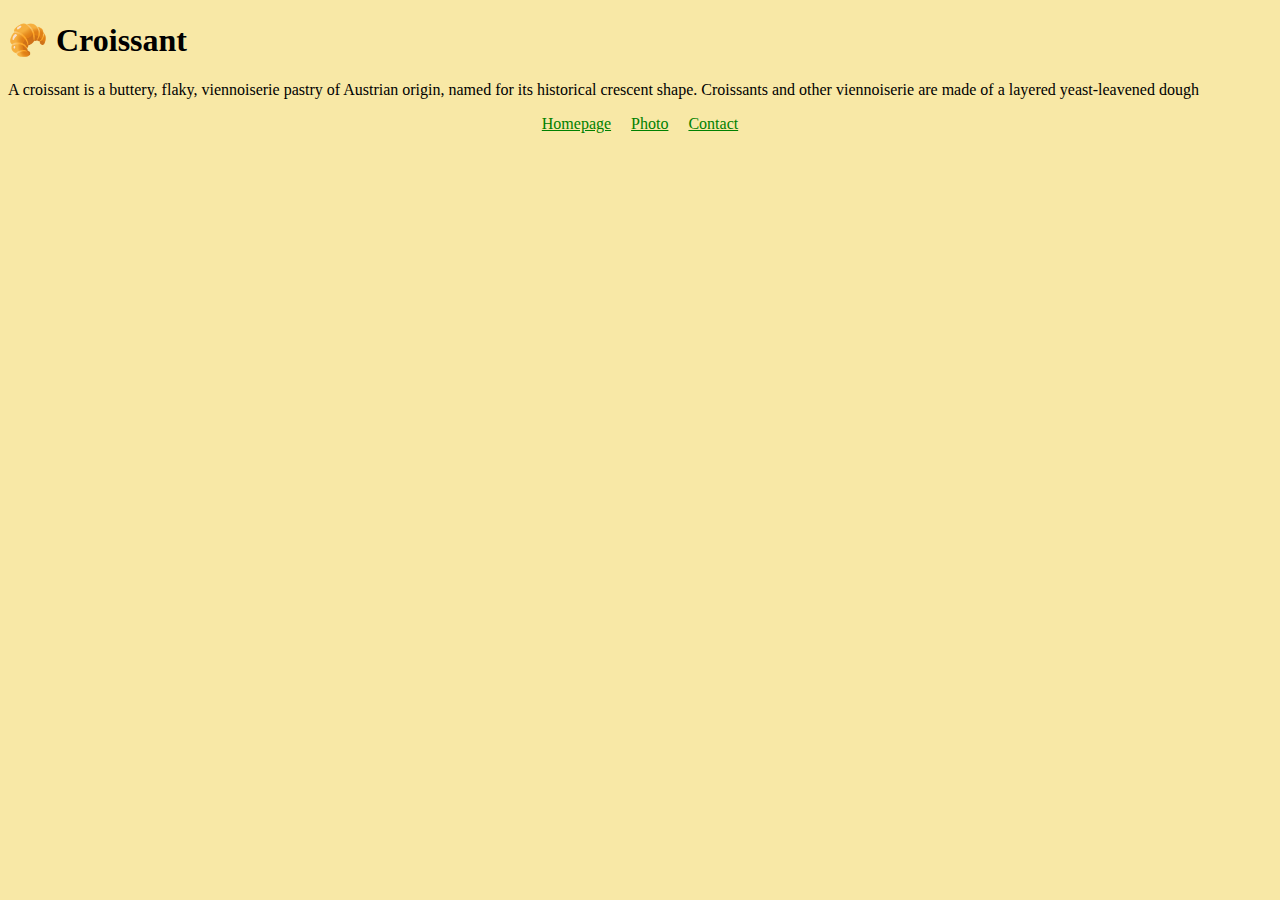
<file: index.html>
<!DOCTYPE html>
<html lang="en">
  <head>
    <meta charset="UTF-8" />
    <meta name="viewport" content="width=device-width, initial-scale=1.0" />
    <meta
      name="description"
      content="Croissants available in Cape Town at afforadable prices."
    />
    <link
      rel="stylesheet"
      href="https://cdn.jsdelivr.net/npm/bootstrap@4.6.2/dist/css/bootstrap.min.css"
      integrity="sha384-xOolHFLEh07PJGoPkLv1IbcEPTNtaed2xpHsD9ESMhqIYd0nLMwNLD69Npy4HI+N"
      crossorigin="anonymous"
    />
    <link rel="stylesheet" href="/src/styles.css" />
    <title>Cape Town Croissant - Best Seller</title>
  </head>
  <body>
    <h1 class="text-center mt-4 mb-4 font-weight-bold">🥐 Croissant</h1>
    <p class="text-center ml-2 mr-2">
      A croissant is a buttery, flaky, viennoiserie pastry of Austrian origin,
      named for its historical crescent shape. Croissants and other viennoiserie
      are made of a layered yeast-leavened dough
    </p>
    <footer class="link-container">
      <a href="/" class="home" title="Croissant Homepage">Homepage</a>
      <a href="/photo.html" class="photo" title="Crispy Croissant Image"
        >Photo</a
      >
      <a href="/contact.html" class="contact" title="Croissant Contact"
        >Contact</a
      >
    </footer>
  </body>
</html>
</file>
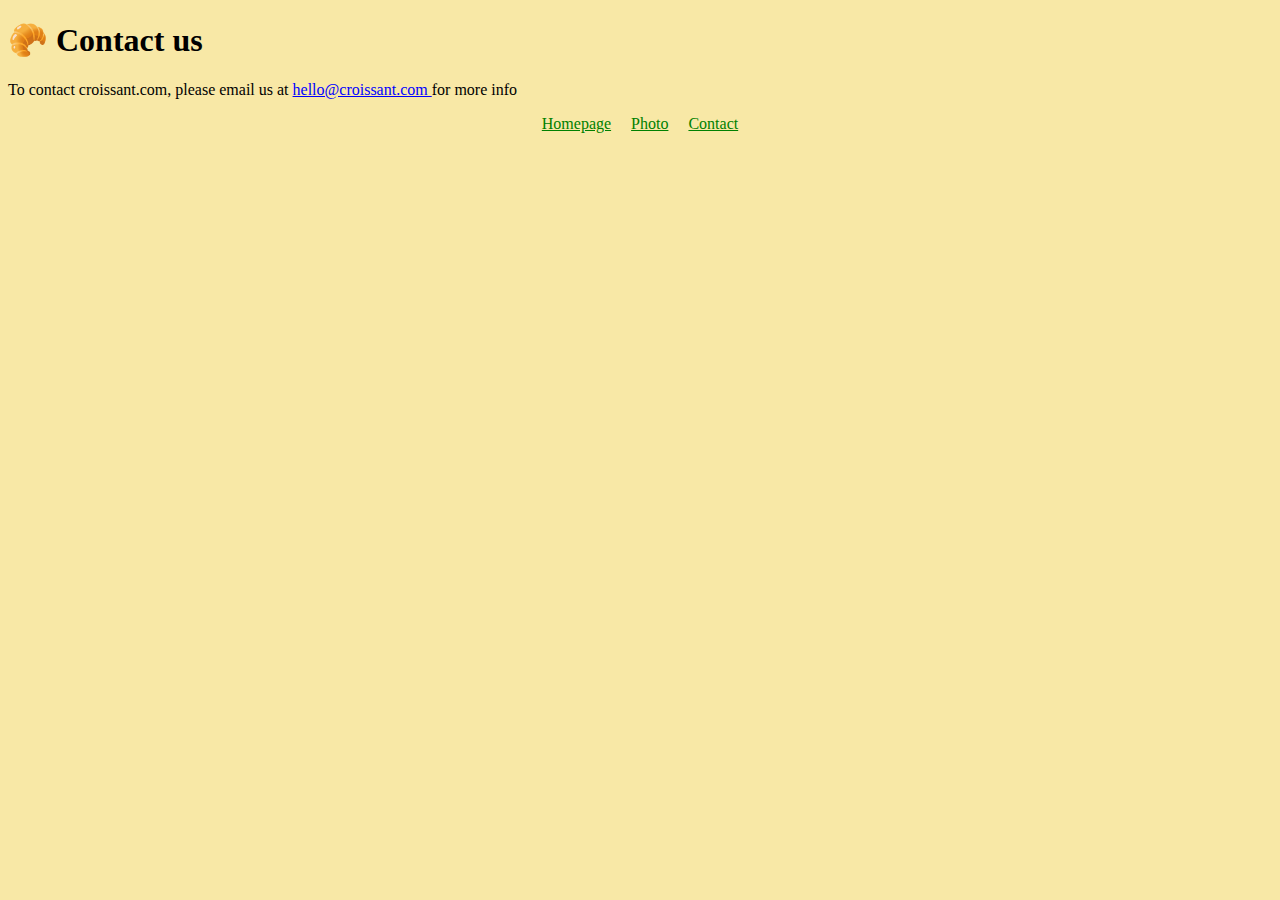
<file: contact.html>
<!DOCTYPE html>
<html lang="en">
  <head>
    <meta charset="UTF-8" />
    <meta name="viewport" content="width=device-width, initial-scale=1.0" />

    <link
      rel="stylesheet"
      href="https://cdn.jsdelivr.net/npm/bootstrap@4.6.2/dist/css/bootstrap.min.css"
      integrity="sha384-xOolHFLEh07PJGoPkLv1IbcEPTNtaed2xpHsD9ESMhqIYd0nLMwNLD69Npy4HI+N"
      crossorigin="anonymous"
    />
    <link rel="stylesheet" href="/src/styles.css" />

    <title>Contact us - Croissant.com</title>
  </head>
  <body>
    <h1 class="text-center mt-4 mb-4 font-weight-bold">🥐 Contact us</h1>
    <p class="text-center ml-2 mr-2">
      To contact croissant.com, please email us at
      <a href="mailto:" class="email">hello@croissant.com </a>for more info
    </p>
    <footer class="link-container">
      <a href="/" class="home" title="Croissant Homepage">Homepage</a>
      <a href="/photo.html" class="photo" title="Crispy Croissant Image"
        >Photo</a
      >
      <a href="/contact.html" class="contact" title="Croissant Contact"
        >Contact</a
      >
    </footer>
  </body>
</html>
</file>
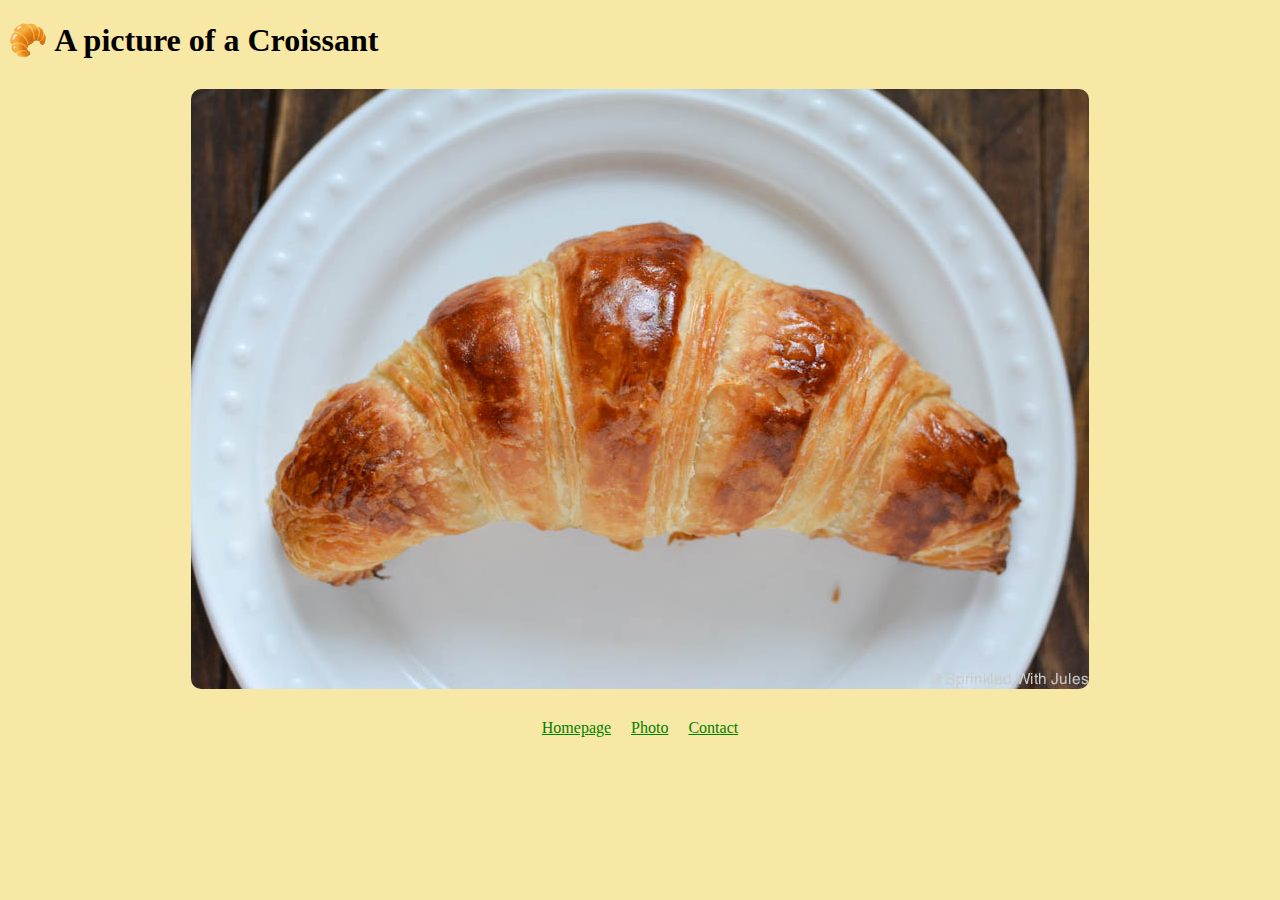
<file: photo.html>
<!DOCTYPE html>
<html lang="en">
  <head>
    <meta charset="UTF-8" />
    <meta name="viewport" content="width=device-width, initial-scale=1.0" />

    <link
      rel="stylesheet"
      href="https://cdn.jsdelivr.net/npm/bootstrap@4.6.2/dist/css/bootstrap.min.css"
      integrity="sha384-xOolHFLEh07PJGoPkLv1IbcEPTNtaed2xpHsD9ESMhqIYd0nLMwNLD69Npy4HI+N"
      crossorigin="anonymous"
    />
    <link rel="stylesheet" href="/src/styles.css" />

    <title>Crispy Croissants</title>
  </head>
  <body>
    <h1 class="text-center mt-4 mb-4 font-weight-bold">
      🥐 A picture of a Croissant
    </h1>
    <img
      src="/media/croissant.jpg"
      alt="croissant cape town"
      class="img-fluid croissant"
    />
    <footer class="link-container">
      <a href="/" class="home" title="Croissant Homepage">Homepage</a>
      <a href="/photo.html" class="photo" title="Crispy Croissant Image"
        >Photo</a
      >
      <a href="/contact.html" class="contact" title="Croissant Contact"
        >Contact</a
      >
    </footer>
  </body>
</html>
</file>
<file: src/styles.css>
body {
  background-color: #f8e8a6;
  font-family: "Times New Roman", Times, serif;
}

h1 {
  font-size: 32px;
}

.link-container {
  text-align: center;
}
a {
  text-decoration: underline;
  color: #008000;
  cursor: pointer;
}

a:hover {
  color: #008000;
}

.home,
.contact,
.photo {
  margin: 0 8px;
}

.email {
  color: blue;
}

.croissant {
  max-width: 100%;
  border-radius: 10px;
  margin: 30px auto;
  display: block;
}
</file>
